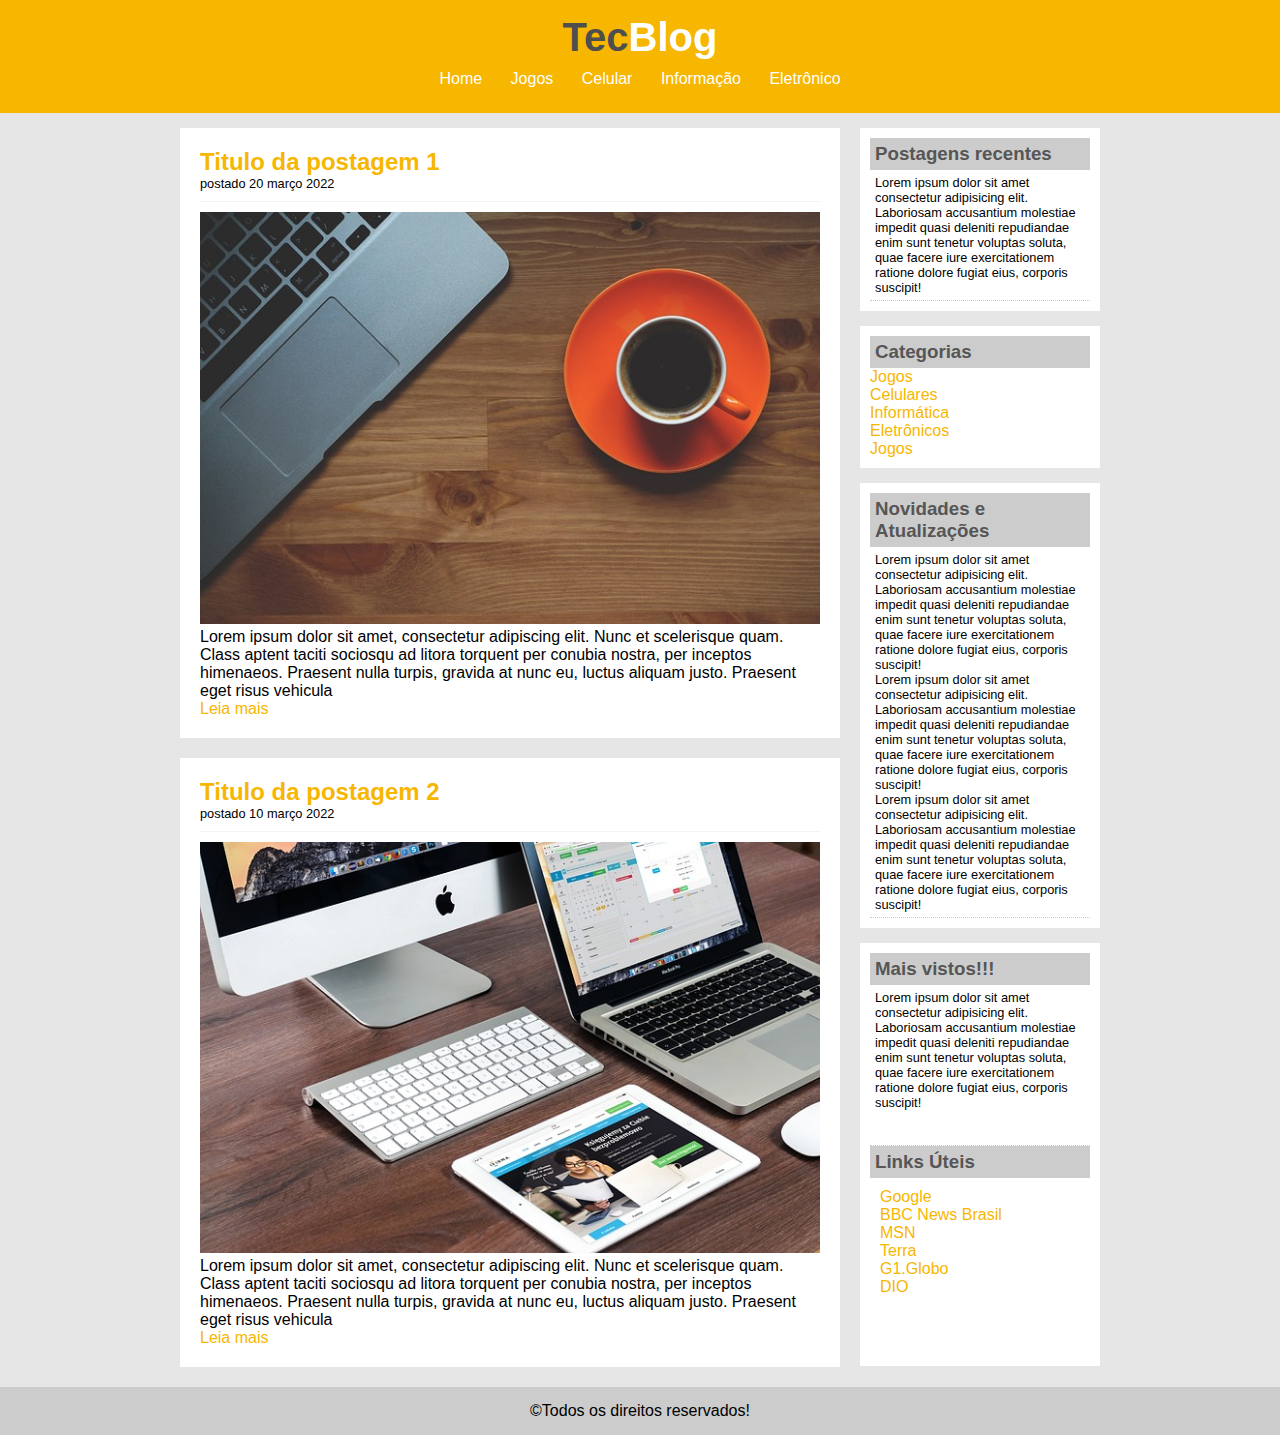
<file: Estudo_Caso-TecBlog/index.html>
<!DOCTYPE html>
<html lang="pt-br">
<head>
    <meta charset="UTF-8">
    <meta http-equiv="X-UA-Compatible" content="IE=edge">
    <meta name="viewport" content="width=device-width, initial-scale=1.0">
    <title>Caso de estudo -- Blog</title>

    <!-- Link para CSS-->
    <link rel="stylesheet" href="css/estilo.css">

</head>
<body>

    <div id="area-cabecalho">
        <div id="logo">
            <h1>Tec<span class="branco">Blog</span></h1>
        </div>
        <div id="area-menu">
            <a href="index2.html">Home</a>
            <a href="jogos.html">Jogos</a>
            <a href="celular.html">Celular</a>
            <a href="informatica.html">Informação</a>
            <a href="eletronico.html">Eletrônico</a>
        </div>
    </div>

    <div id="area-principal">

		<div id="area-postagens">
			
			<!-- abertura postagem -->
			<div class="postagem">
				<h2>Titulo da postagem 1</h2>
				<span class="data-postagem">postado 20 março 2022</span>
				<img width="620px" src="imagens/imagem1.jpg">
				<p>
					Lorem ipsum dolor sit amet, consectetur adipiscing elit. Nunc et scelerisque quam. Class aptent taciti sociosqu ad litora torquent per conubia nostra, per inceptos himenaeos. Praesent nulla turpis, gravida at nunc eu, luctus aliquam justo. Praesent eget risus vehicula
				</p>
				<a href="">Leia mais</a>
                <!--// fechamento postagem -->
			</div>

			<!-- abertura postagem -->
			<div class="postagem">
				<h2>Titulo da postagem 2</h2>
				<span class="data-postagem">postado 10 março 2022</span>
				<img width="620px" src="imagens/imagem2.jpg">
				<p>
					Lorem ipsum dolor sit amet, consectetur adipiscing elit. Nunc et scelerisque quam. Class aptent taciti sociosqu ad litora torquent per conubia nostra, per inceptos himenaeos. Praesent nulla turpis, gravida at nunc eu, luctus aliquam justo. Praesent eget risus vehicula
				</p>
				<a href="">Leia mais</a>
                <!--// fechamento postagem -->
			</div>
		</div>

        <div id="area-lateral">
            <div class="conteudo-lateral">
                <h3>Postagens recentes</h3>
                <div class="postagem-lateral">
                    <p>
                        Lorem ipsum dolor sit amet consectetur adipisicing elit. Laboriosam accusantium molestiae impedit quasi deleniti repudiandae enim sunt tenetur voluptas soluta, quae facere iure exercitationem ratione dolore fugiat eius, corporis suscipit!
                    </p>
                    <a href="Leia mais"></a>
                </div>
            </div>
            <div class="conteudo-lateral">
                <h3>Categorias</h3>
                <a href="">Jogos</a><br>
				<a href="">Celulares</a><br>
				<a href="">Informática</a><br>
				<a href="">Eletrônicos</a><br>
				<a href="">Jogos</a><br>
            </div>
            <div class="conteudo-lateral">
                <h3>Novidades e Atualizações</h3>
                <div class="postagem-lateral">
                    <p>
                        Lorem ipsum dolor sit amet consectetur adipisicing elit. Laboriosam accusantium molestiae impedit quasi deleniti repudiandae enim sunt tenetur voluptas soluta, quae facere iure exercitationem ratione dolore fugiat eius, corporis suscipit!
                    </p>
                    <p>
                        Lorem ipsum dolor sit amet consectetur adipisicing elit. Laboriosam accusantium molestiae impedit quasi deleniti repudiandae enim sunt tenetur voluptas soluta, quae facere iure exercitationem ratione dolore fugiat eius, corporis suscipit!
                    </p>
                    <p>
                        Lorem ipsum dolor sit amet consectetur adipisicing elit. Laboriosam accusantium molestiae impedit quasi deleniti repudiandae enim sunt tenetur voluptas soluta, quae facere iure exercitationem ratione dolore fugiat eius, corporis suscipit!
                    </p>
                    <a href="Leia mais"></a>
                </div>
            </div>
            <div class="conteudo-lateral">
                <h3>Mais vistos!!!</h3>
                <div class="postagem-lateral">
                    <p>
                        Lorem ipsum dolor sit amet consectetur adipisicing elit. Laboriosam accusantium molestiae impedit quasi deleniti repudiandae enim sunt tenetur voluptas soluta, quae facere iure exercitationem ratione dolore fugiat eius, corporis suscipit!
                    </p>
                    <br>
                    <br>
                </div>
            
                <div class="container">
                    <h3>Links Úteis</h3>
                    <ul class="none">
                        <li><a href="https://www.google.com.br/">Google</a></li> 
                        <li><a href="https://www.bbc.com/portuguese">BBC News Brasil</a></li>
                        <li><a href="https://www.msn.com/pt-br">MSN</a></li>
                        <li> <a href="https://www.terra.com.br/">Terra</a></li>
                        <li><a href="https://g1.globo.com/">G1.Globo</a></li>
                        <li> <a href="https://www.dio.me/">DIO</a></li>
                        <li> <a href="Leia mais"></a></li>
                        
                    </ul>
                </div>  
            </div>  
        </div>
    
    </div>

    <footer id="rodape">
        &copy;Todos os direitos reservados!
    </footer>





</body>
</html>
</file>
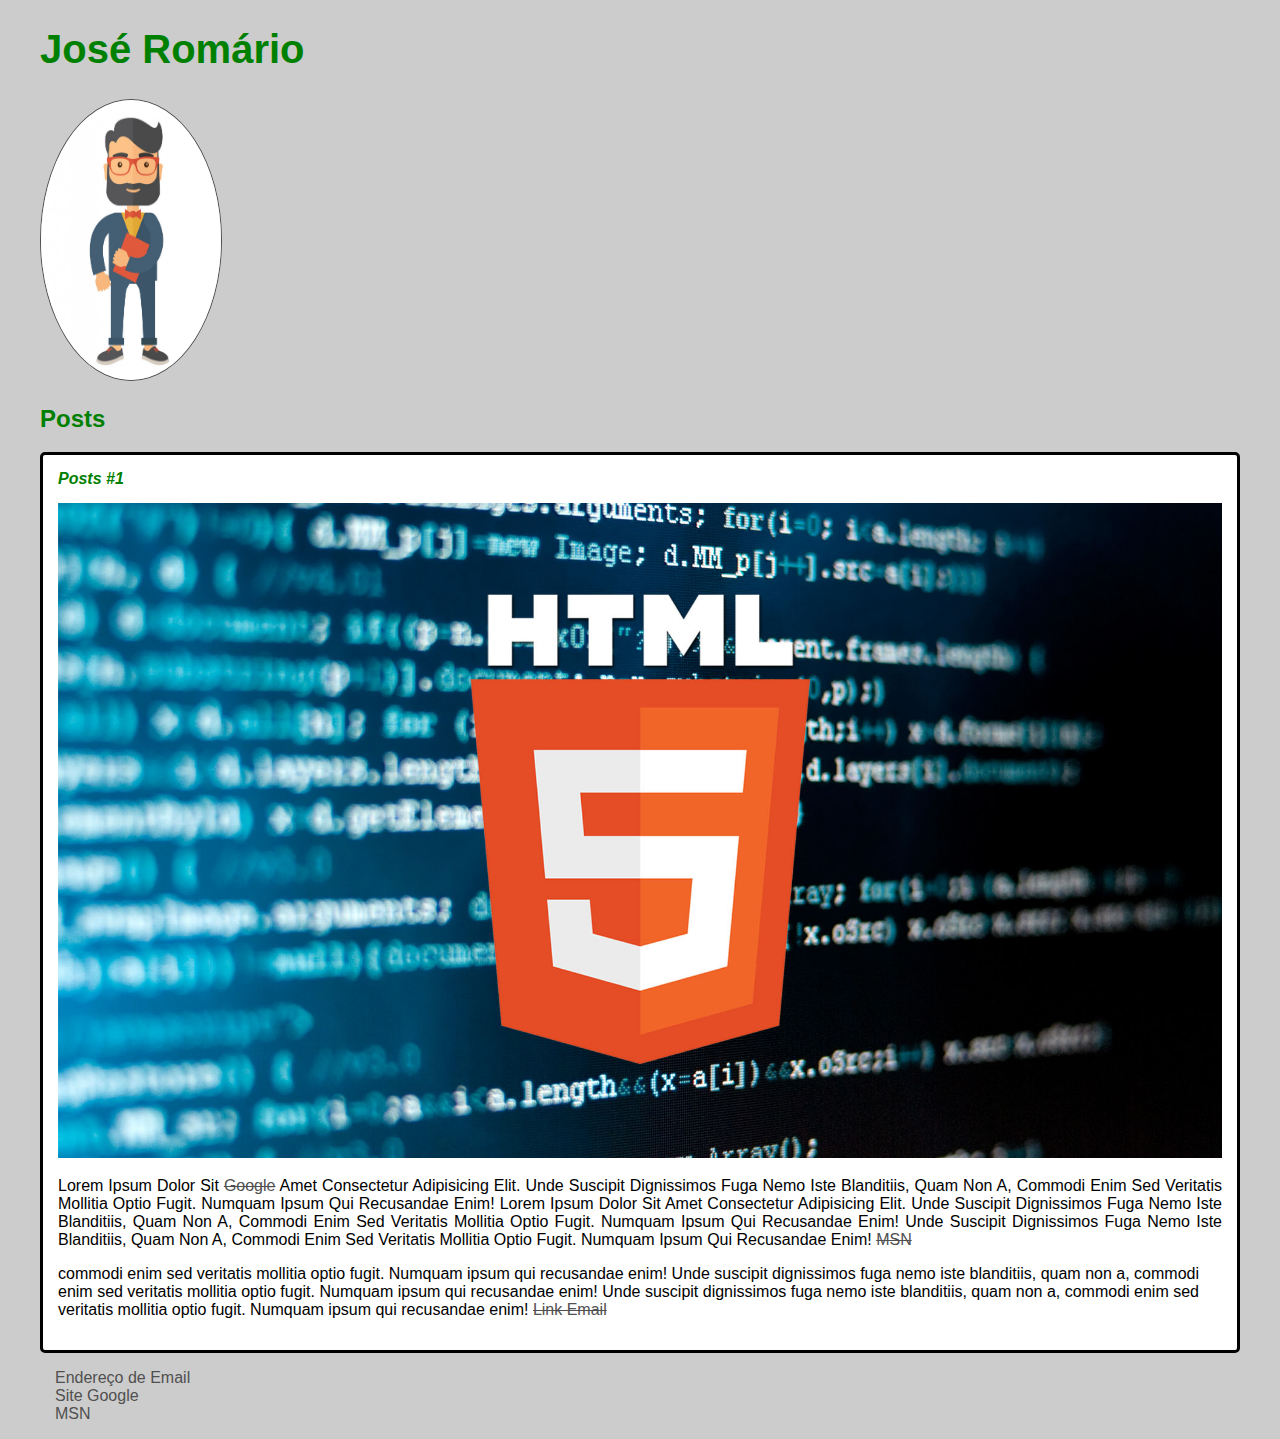
<file: HtmlCss/site01/site01.html>
<!DOCTYPE html>
<html lang="pt-br">
<head>
    <meta charset="UTF-8">
    <meta http-equiv="X-UA-Compatible" content="IE=edge">
    <meta name="viewport" content="width=device-width, initial-scale=1.0">
    <title>Site 01 dos estudos Bootcamp</title>

    <link rel="stylesheet" href="style.css">

</head>
<body>
    <header>
        <h1 id="title">José Romário</h1> 
    </header>
    <img src="imagens/pessoa.jpg" alt="Ilustração Pessoa" width="180" height="280" class="photo">
    <section>
        <header>
            <h2 class="subtitle">Posts</h2>
        </header>
        <article class="post">
            <header>
                <h3 class="post_title">Posts #1</h3>
                <img src="imagens/html5.jpg" alt="imagem de um codigo html" class="post_image">
            </header>
            <p class="post_content">
                Lorem ipsum dolor sit <a href="https://www.google.com.br/" target="_blank">Google</a> amet consectetur adipisicing elit. 
                Unde suscipit dignissimos 
                fuga nemo iste blanditiis, quam non a, 
                commodi enim sed veritatis mollitia optio fugit. 
                Numquam ipsum qui recusandae enim!
                Lorem ipsum dolor sit amet consectetur adipisicing elit. 
                Unde suscipit dignissimos 
                fuga nemo iste blanditiis, quam non a, 
                commodi enim sed veritatis mollitia optio fugit. 
                Numquam ipsum qui recusandae enim!
                Unde suscipit dignissimos 
                fuga nemo iste blanditiis, quam non a, 
                commodi enim sed veritatis mollitia optio fugit. 
                Numquam ipsum qui recusandae enim!
                <a href="https://www.msn.com/pt-br" target="_blank">MSN</a>
                
            </p>
            <p>
                commodi enim sed veritatis mollitia optio fugit. 
                Numquam ipsum qui recusandae enim!
                Unde suscipit dignissimos 
                fuga nemo iste blanditiis, quam non a, 
                commodi enim sed veritatis mollitia optio fugit. 
                Numquam ipsum qui recusandae enim!
                Unde suscipit dignissimos 
                fuga nemo iste blanditiis, quam non a, 
                commodi enim sed veritatis mollitia optio fugit. 
                Numquam ipsum qui recusandae enim!
                <a href="mailto:romario@gmail.com">Link Email</a>
            </p>
        </article>
    </section>
    <footer>
        <ul class="list">
            <li>
                <a href="mailto:romario@gmail.com" target="_blank">Endereço de Email</a>
            </li>
            <li>
                <a href="https://www.google.com.br/" target="_blank">Site Google</a>
            </li>
            <li>
                <a href="https://www.msn.com/pt-br" target="_blank">MSN</a>
            </li>

        </ul>
    </footer>
</body>
</html>
</file>
<file: Estudo_Caso-TecBlog/css/estilo.css>
/*Limpar formatações padrão*/
* {
	margin: 0;
	padding: 0;
}

body {
	font-size: 1em;
	font-family: "Trebuchet MS", Helvetica, sans-serif;
	background: #e6e6e6;
}

/*
**** Layout ****
*/
#area-cabecalho {
	background-color: #f7b600;
	padding: 15px;
	text-align: center;
}

#area-logo, #area-menu {
	padding: 10px;
}

#area-principal {
	width: 920px;
	margin: 0 auto;
	padding: 15px;
}

#area-postagens {
	width: 660px;
	float: left;
}

#area-lateral {
	width: 240px;
	float: right;
}

.postagem{
	padding: 20px;
	margin-bottom: 20px;
	background: white;
}

.conteudo-lateral {
	background: white;
	padding: 10px;
	margin-bottom: 15px;
}

.postagem-lateral {
	font-size: 0.8em;
	padding: 5px;
	border-bottom: 1px dotted #CCC;
}

#rodape {
	clear: both;
	text-align: center;
	padding: 15px;
	background: #CCC;
}

/*
**** Formatação do menu ****
*/
a {
	text-decoration: none;	
}

a:link, a:visited {
	color: #f7b600;
}

a:hover {
	text-decoration: underline;
}

#area-cabecalho a:link, #area-cabecalho a:visited {
	color: #FFF;
	padding: 8px 12px;
}

#area-cabecalho a:hover {
	color: #f7b600;
	background: #FFF;
	text-decoration: none;
}

/*
**** Formatações em geral ****
*/
h1 {
	color: #4e4e4e;
	font-size: 2.5em;
}

h2 {
	color: #f7b600;
}

h3 {
	color: #565656;
	background: #CCC;
	padding: 5px; 
}

.branco{
	color: white;
}

.data-postagem {
	font-size: 0.8em;
	border-bottom: 1px solid #f4f4f4;
	padding-bottom: 10px;
	margin-bottom: 10px;
	display: block;
}
.container{
	background: white;
	padding-bottom: 60px;
}
ul.none {
	list-style-type: none;
	margin-left: 10px;
	padding-top: 10px;
}
</file>
<file: HtmlCss/site01/style.css>
body{
    background: #ccc;
    font-family: Verdana, Geneva, Tahoma, sans-serif;
    width: 1200px;
    margin: auto;
}

.photo{
    border:  1px solid #505050;
    border-radius: 50%;   
}

#title, .subtitle, .post_title{
    color: green;
}

#title{
    font-size: 40px;
    font-size: uppercase;
}

a{
    text-decoration: line-through;
    color: #505050;
}

.post_title{
    font-size: 16px;
    font-style: italic;
    margin: 0;
    margin-bottom: 15px;
}

.post{
    background: #fff;
    padding: 15px;
    border: 3px solid #000;
    margin-bottom: 15px;
    border-radius: 5px;
}

.post_content{
    margin: 0;
    margin-bottom: 15px;
    text-transform: capitalize;
    text-align: justify;
}

.post_image{
    margin-bottom: 15px;
    width: 100%;
}

.list{
    list-style: none;
    padding-left: 15px;
}

.list li a {
    text-decoration: none;
}
</file>
